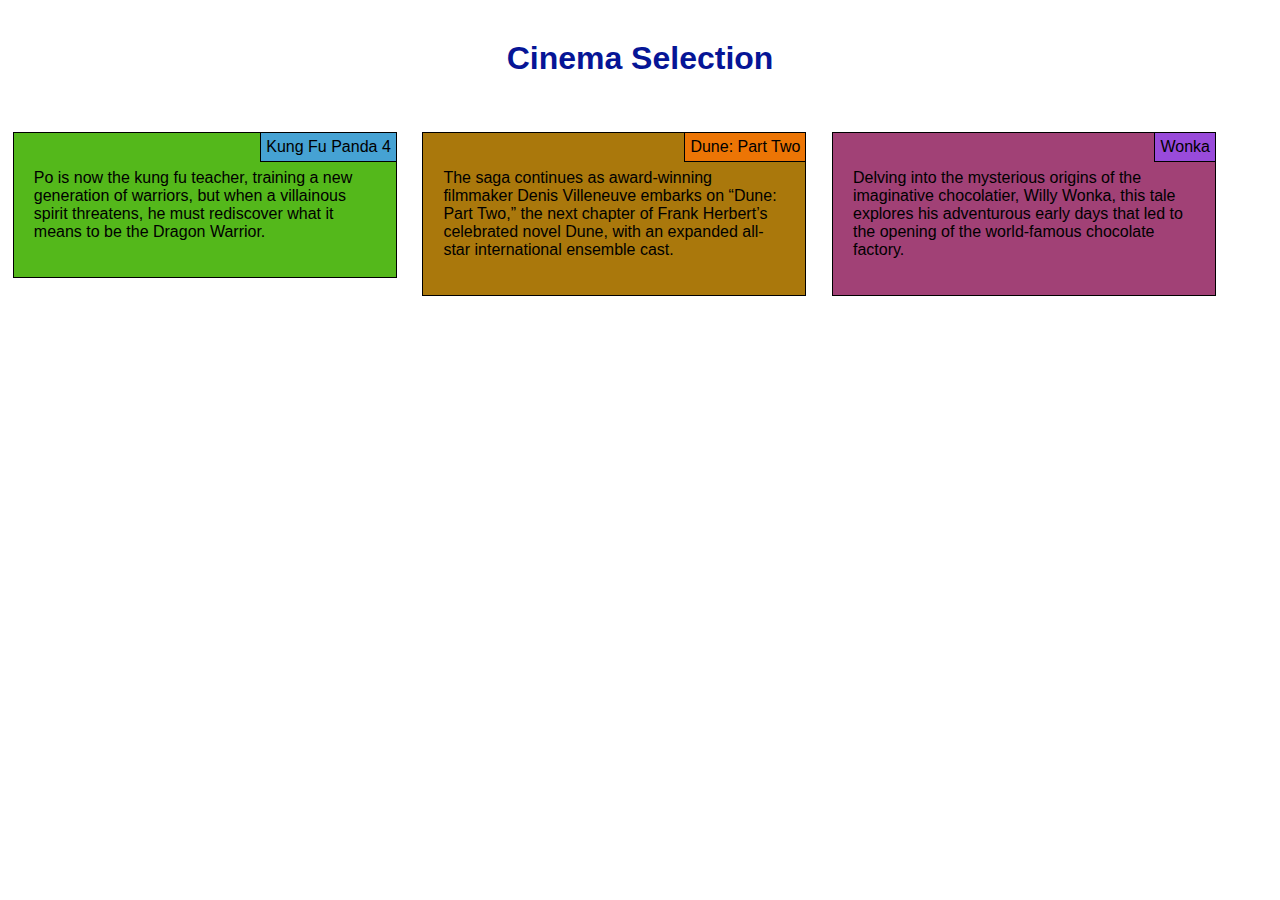
<file: index.html>
<!DOCTYPE html>
<html lang="en">
<head>
    <meta charset="UTF-8">
    <meta name="viewport" content="width=device-width, initial-scale=1.0">
    <title>Module2 Solution</title>
    <link rel="stylesheet" href="css/style.css">
</head>
<body>
<h1>Cinema Selection</h1>

<div class="section kungfu">
    <div class="section-title title-kungfu">Kung Fu Panda 4</div>
    <p>Po is now the kung fu teacher, training a new generation of warriors, but when a villainous spirit threatens, he must rediscover what it means to be the Dragon Warrior.</p>
</div>

<div class="section dune">
    <div class="section-title title-dune">Dune: Part Two</div>
    <p>The saga continues as award-winning filmmaker Denis Villeneuve embarks on “Dune: Part Two,” the next chapter of Frank Herbert’s celebrated novel Dune, with an expanded all-star international ensemble cast.</p>
</div>

<div class="section wonka">
    <div class="section-title title-wonka">Wonka</div>
    <p>Delving into the mysterious origins of the imaginative chocolatier, Willy Wonka, this tale explores his adventurous early days that led to the opening of the world-famous chocolate factory.</p>
</div>

</body>
</html>
</file>
<file: css/style.css>
/********** Base styles **********/
* {
    box-sizing: border-box;
}
body {
    font-family: sans-serif;
    margin: 0;
    padding: 0;
}
h1 {
    text-align: center;
    margin: 40px 0;
    color: #061596
}

/* Section styles */
.section {
    border: 1px solid black;
    padding: 20px;
    margin: 15px 1%;
    float: left;
    position: relative; /* For absolute positioning of the title */
}

/* Section title styles */
.section-title {
    position: absolute;
    top: 0;
    right: 0;
    padding: 5px; /* Decreased padding */
    margin-top: -1px; /* Negative margin to overlay the border */
    margin-right: -1px; /* Negative margin to overlay the border */
    border: 1px solid black;
    box-sizing: border-box; /* Include the border in the element's total width/height */
    /* Ensure that the background color is set here if you want a specific color for the title */
}

/* Color classes for individual sections */
.kungfu {
    background-color: #54b81b;
}

.dune {
    background-color: #aa780c;
}

.wonka {
    background-color: #a14176;
}

.title-kungfu {
    background-color: #46a2d3; /* Example color for Kung Fu Panda 4 */
}

.title-dune {
    background-color: #ec7505; /* Example color for Dune: Part Two */
}

.title-wonka {
    background-color: #994bda; /* Example color for Wonka */
}

/* Simple Responsive Framework. */
/********** Large devices only **********/
@media (min-width: 992px) {
    .section {
        width: 30%; /* Each section takes up 30% of the width */
    }
}

/********** Medium devices only **********/
@media (min-width: 768px) and (max-width: 991px) {
    .section {
        width: 48%; /* Two sections take up nearly half the width each */
    }
    .wonka {
        clear: both; /* Ensures the second row starts after the two 50% sections */
        width: 98%;
    }
}

/********** Small devices only **********/
@media (max-width: 767px) {
    .section {
        width: 98%; /* Each section takes up almost the full width */
    }
}
</file>
